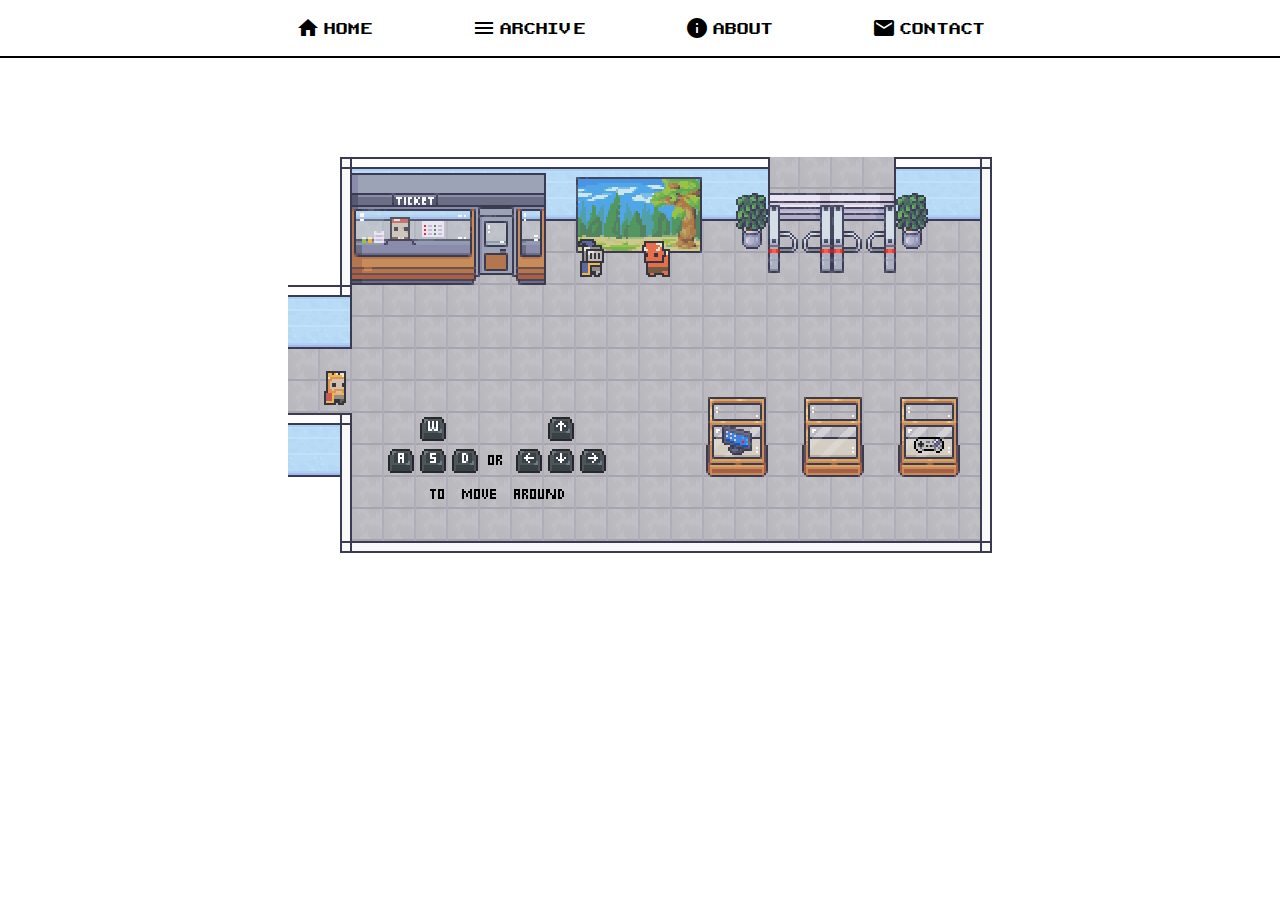
<file: Final/index.html>
<!DOCTYPE html>
<html lang="en">
<head>
    <meta charset="UTF-8">
    <meta http-equiv="X-UA-Compatible" content="IE=edge">
    <meta name="viewport" content="width=device-width, initial-scale=1.0">
    <link href="styles/style.css" type="text/css" rel="stylesheet">
    <title>Prototype</title>
</head>
<body>
    <header>
        <nav id="nav-header">
            <ul id="nav-links">
                <li onclick="location.href='index.html'"><i class="material-icons">home</i>Home</li>  
                <li onclick="location.href='pages/archive.html'"><i class="material-icons">menu</i>Archive</li>
                <li onclick="location.href='pages/about.html'"><i class="material-icons">info</i>About</li>
                <li onclick="location.href='pages/contact.html'"><i class="material-icons">mail</i>Contact</li>
            </ul>
        </nav>
    </header>
    <div class="game-container">
        <canvas class="game-canvas" width="352" height="198"></canvas>
    </div>
    <audio id="bgm"><source src="music/music.mp3" type="audio/mp3"></audio>
    <script src="javascripts/class.js"></script>
    <script src="javascripts/world.js"></script>
</body>
</html>
</file>
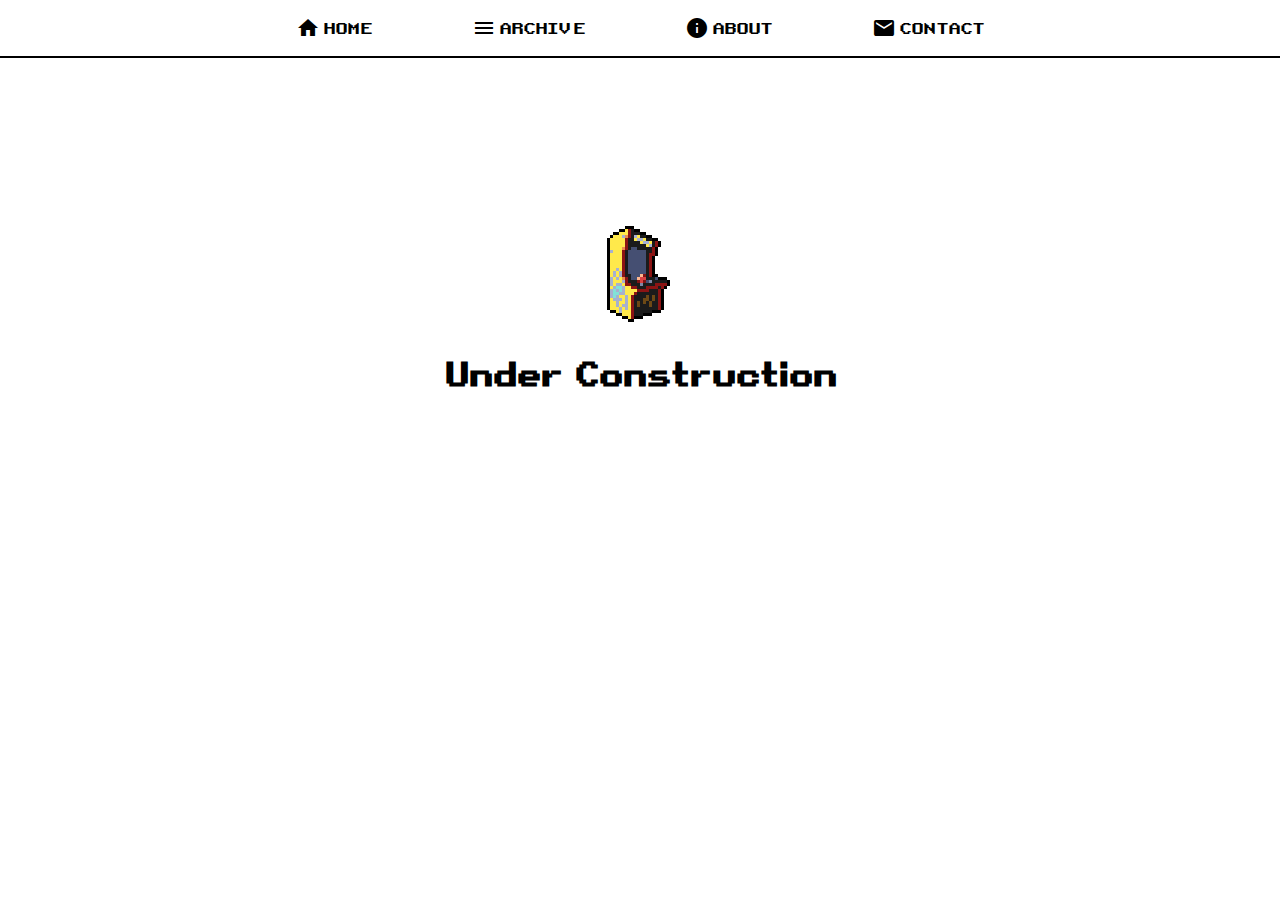
<file: Final/pages/about.html>
<!DOCTYPE html>
<html lang="en">
<head>
    <meta charset="UTF-8">
    <meta http-equiv="X-UA-Compatible" content="IE=edge">
    <meta name="viewport" content="width=device-width, initial-scale=1.0">
    <link href="../styles/style.css" type="text/css" rel="stylesheet">
    <title>About</title>
</head>
<body>
    <header>
        <nav id="nav-header">
            <ul id="nav-links">
                <li onclick="location.href='../index.html'"><i class="material-icons">home</i>Home</li>  
                <li onclick="location.href='archive.html'"><i class="material-icons">menu</i>Archive</li>
                <li onclick="location.href='about.html'"><i class="material-icons">info</i>About</li>
                <li onclick="location.href='contact.html'"><i class="material-icons">mail</i>Contact</li>
            </ul>
        </nav>
    </header>
    <main class="construction">
        <img class="arcade" src="../images/arcade.png" alt="project 1 image" />
        <h1>Under Construction</h1>
    </main>
</body>
</html>
</file>
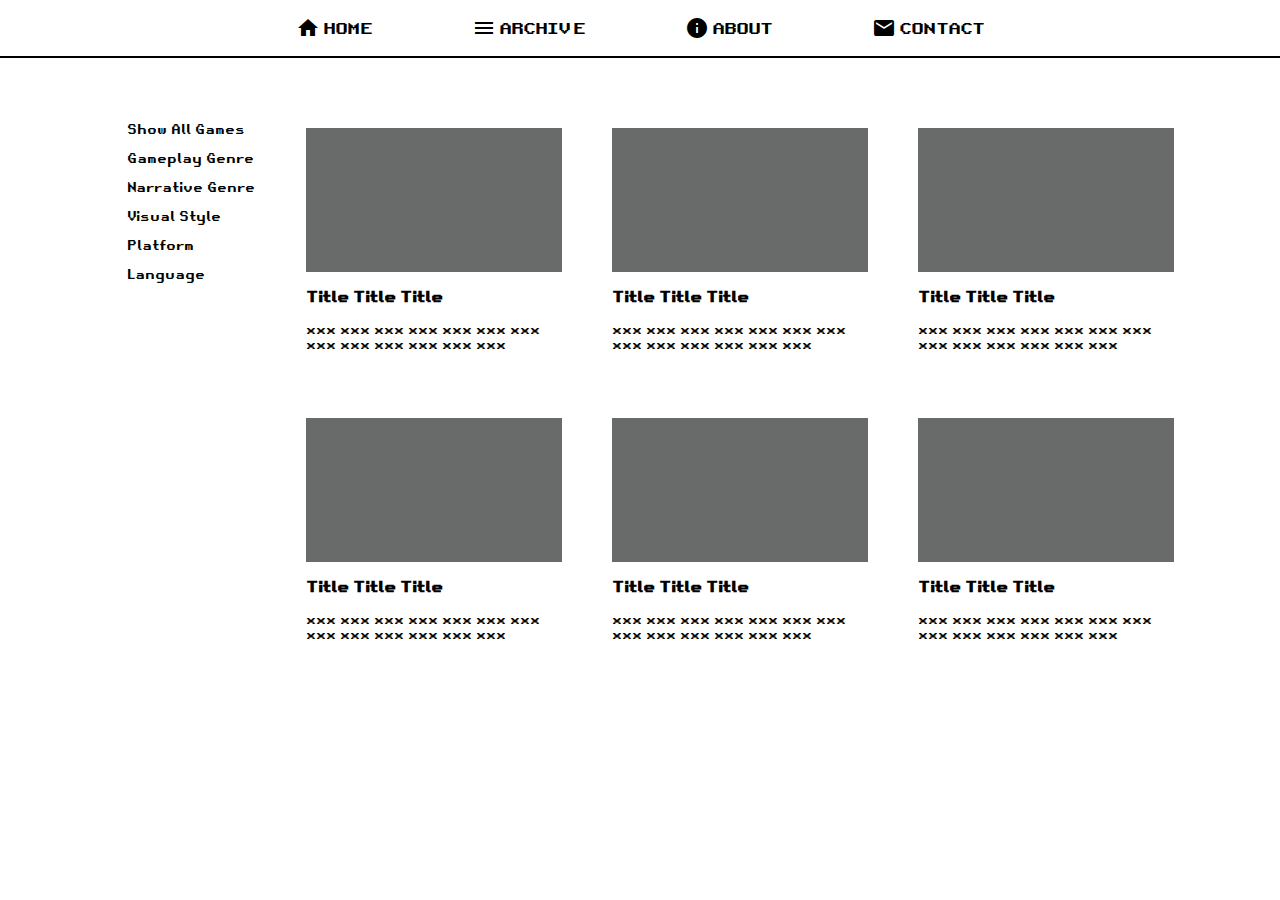
<file: Final/pages/archive.html>
<!DOCTYPE html>
<html lang="en">
<head>
    <meta charset="UTF-8">
    <meta http-equiv="X-UA-Compatible" content="IE=edge">
    <meta name="viewport" content="width=device-width, initial-scale=1.0">
    <link href="../styles/style.css" type="text/css" rel="stylesheet">
    <title>Archive</title>
</head>
<body>
    <header>
        <nav id="nav-header">
            <ul id="nav-links">
                <li onclick="location.href='../index.html'"><i class="material-icons">home</i>Home</li>  
                <li onclick="location.href='archive.html'"><i class="material-icons">menu</i>Archive</li>
                <li onclick="location.href='about.html'"><i class="material-icons">info</i>About</li>
                <li onclick="location.href='contact.html'"><i class="material-icons">mail</i>Contact</li>
            </ul>
        </nav>
    </header>
    <main id="archive-list">
        <section>
            <nav id="nav-archive">
                <button id="nav-all">Show All Games</button>
                <ul id="nav-filters">
                    <li>
                        <button class="nav-collapsible">Gameplay Genre</button>
                        <ul class="nav-content">
                            <li>xxx</li>
                            <li>xxx</li>
                            <li>xxx</li>
                            <li>xxx</li>
                        </ul>
                    </li>
                    <li>
                        <button class="nav-collapsible">Narrative Genre</button>
                        <ul class="nav-content">
                            <li>xxx</li>
                            <li>xxx</li>
                            <li>xxx</li>
                            <li>xxx</li>
                        </ul>
                    </li>
                    <li>
                        <button class="nav-collapsible">Visual Style</button>
                        <ul class="nav-content">
                            <li>xxx</li>
                            <li>xxx</li>
                            <li>xxx</li>
                            <li>xxx</li>
                        </ul>
                    </li>
                    <li>
                        <button class="nav-collapsible">Platform</button>
                        <ul class="nav-content">
                            <li>xxx</li>
                            <li>xxx</li>
                            <li>xxx</li>
                            <li>xxx</li>
                        </ul>
                    </li>
                    <li>
                        <button class="nav-collapsible">Language</button>
                        <ul class="nav-content">
                            <li>xxx</li>
                            <li>xxx</li>
                            <li>xxx</li>
                            <li>xxx</li>
                        </ul>
                    </li>
                </ul>
            </nav>
        </section>
        <section id="projects-grid">
            <article id="project1" class="project_item">
                <img class="project_image" src="../images/test200.png" alt="project 1 image" />
                <h3 class="project_title">Title Title Title</h3>
                <p class="project_description">xxx xxx xxx xxx xxx xxx xxx xxx xxx xxx xxx xxx xxx</p>
            </article>
            <article id="project2" class="project_item">
                <img class="project_image" src="../images/test200.png" alt="project 2 image" />
                <h3 class="project_title">Title Title Title</h3>
                <p class="project_description">xxx xxx xxx xxx xxx xxx xxx xxx xxx xxx xxx xxx xxx </p>
            </article>
            <article id="project3" class="project_item">
                <img class="project_image" src="../images/test200.png" alt="project 3 image" />
                <h3 class="project_title">Title Title Title</h3>
                <p class="project_description">xxx xxx xxx xxx xxx xxx xxx xxx xxx xxx xxx xxx xxx</p>
            </article>
            <article id="project4" class="project_item">
                <img class="project_image" src="../images/test200.png" alt="project 4 image" />
                <h3 class="project_title">Title Title Title</h3>
                <p class="project_description">xxx xxx xxx xxx xxx xxx xxx xxx xxx xxx xxx xxx xxx</p>
            </article>
            <article id="project5" class="project_item">
                <img class="project_image" src="../images/test200.png" alt="project 5 image" />
                <h3 class="project_title">Title Title Title</h3>
                <p class="project_description">xxx xxx xxx xxx xxx xxx xxx xxx xxx xxx xxx xxx xxx</p>
            </article>
            <article id="project6" class="project_item">
                <img class="project_image" src="../images/test200.png" alt="project 6 image" />
                <h3 class="project_title">Title Title Title</h3>
                <p class="project_description">xxx xxx xxx xxx xxx xxx xxx xxx xxx xxx xxx xxx xxx</p>
            </article>
        </section>
    </main>
    <script src="../javascripts/archive.js"></script>
</body>
</html>
</file>
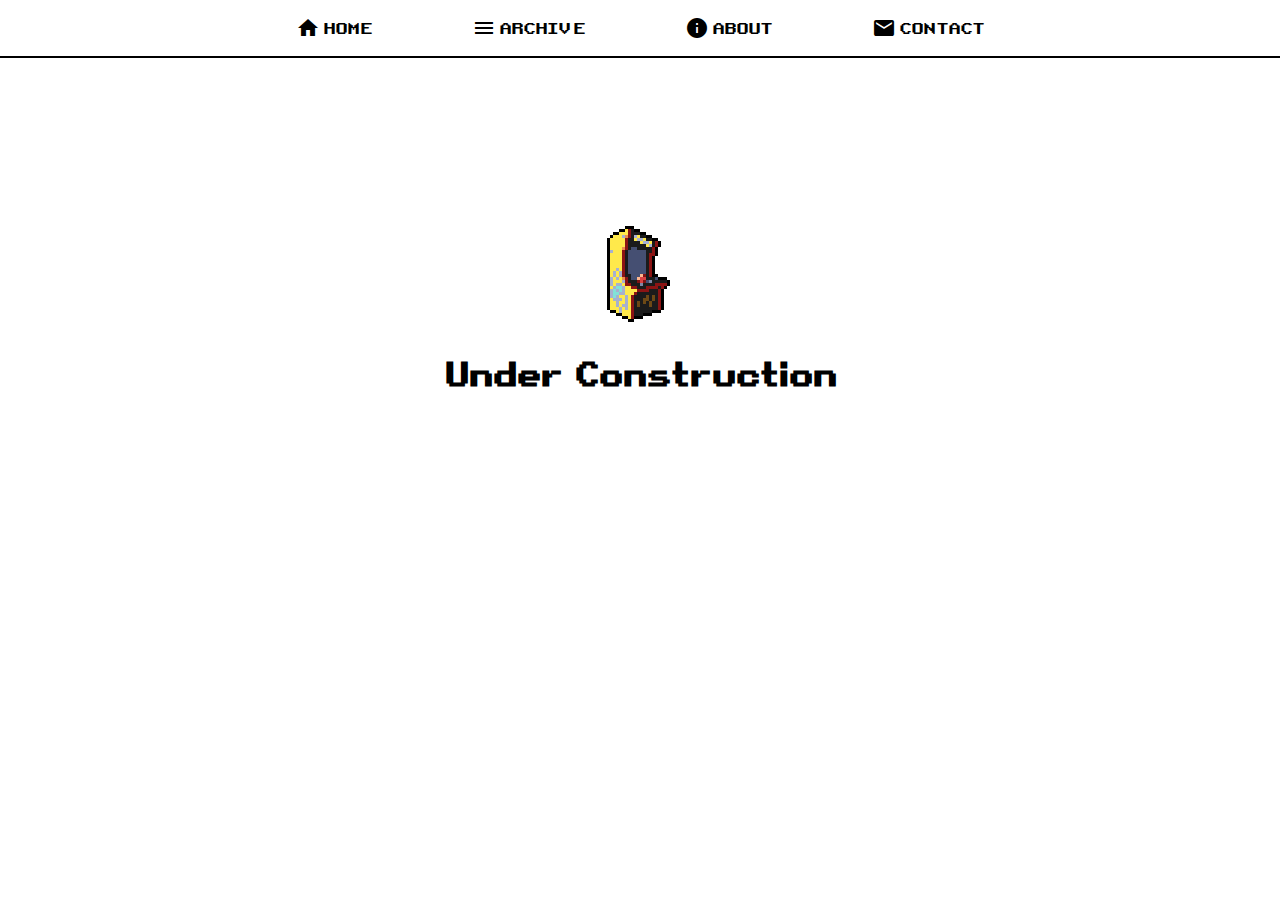
<file: Final/pages/contact.html>
<!DOCTYPE html>
<html lang="en">
<head>
    <meta charset="UTF-8">
    <meta http-equiv="X-UA-Compatible" content="IE=edge">
    <meta name="viewport" content="width=device-width, initial-scale=1.0">
    <link href="../styles/style.css" type="text/css" rel="stylesheet">
    <title>Contact</title>
</head>
<body>
    <header>
        <nav id="nav-header">
            <ul id="nav-links">
                <li onclick="location.href='../index.html'"><i class="material-icons">home</i>Home</li>  
                <li onclick="location.href='archive.html'"><i class="material-icons">menu</i>Archive</li>
                <li onclick="location.href='about.html'"><i class="material-icons">info</i>About</li>
                <li onclick="location.href='contact.html'"><i class="material-icons">mail</i>Contact</li>
            </ul>
        </nav>
    </header>
    <main class="construction">
        <img class="arcade" src="../images/arcade.png" alt="project 1 image" />
        <h1>Under Construction</h1>
    </main>
</body>
</html>
</file>
<file: Final/styles/style.css>
@import url('https://fonts.googleapis.com/icon?family=Material+Icons');

@font-face {
    font-family: retroGaming;
    src: url("../fonts/retroGaming.ttf");
}

/* All use */

* {
    box-sizing: border-box;
    margin: 0;
    font-family: retroGaming;
}

header {
    display: flex;
    justify-content: center;
    width: 100%;
    align-items: center;
    border-bottom: 2px solid black;
}

#nav-header {
    width: 50%;
    height: auto;
    padding: 8px 30px;
}

#nav-links {
    list-style-type: none;
    display: flex;
    justify-content: center;
    align-items: center;
    padding: 0;
}

#nav-links li{
    padding: 8px 50px; 
    color: black;
    display: flex;
    align-items: center;
    gap: 3px;
    cursor: pointer;
    text-transform: uppercase;
}

.construction{
    text-align: center;
    margin: auto;
    margin-top: 200px;
}

.arcade{
    image-rendering: pixelated;
    transform: scale(3);
    margin-bottom: 60px;
}

/* World */

.game-container{
    position: relative;
    width: 352px;
    height: 198px;
    top: 50%;
    left: 50%;
    transform: scale(3) translate(-20%, 50%)
    /* outline: 1px solid #999999; */
}

.game-container canvas {
    image-rendering: pixelated;
}

/* Archive */

#archive-list{
    display: grid;
    grid-template-columns: 1fr 3fr;
    grid-column-gap: 10px;
    align-items: start;
    justify-items: center;
    width: 60%;
    margin: auto;
    margin-top: 60px;
}

#nav-archive button{
    font-size: 12px;
    padding: 0 0 10px 0;
    cursor: pointer;
}

#nav-archive button:hover{
    text-decoration: underline;
}

#nav-filters{
    list-style-type: none;
    padding: 0;
}

#nav-all{
    background-color: transparent;
    border: none;
    cursor: pointer;
    padding: 0 0 10px 0;
}

.nav-collapsible{
    background-color: transparent;
    border: none;
    cursor: pointer;
}

.nav-content{
    list-style-type: none;
    display: none;
    overflow: hidden;
    padding: 0 0 0 20px;
}   

.nav-content li{
    font-size: 12px;
    padding: 0 0 10px 0;
}   

#projects-grid{
    display: grid;
    grid-template-columns: 2fr 1fr 1fr; 
    grid-template-rows: auto;
    grid-column-gap: 30px;
    grid-row-gap: 30px; 
}

.project_item {
    display: grid;  
    grid-template-rows: 3fr 1fr 1fr;
    justify-items: start; 
    align-items: center;
    background: transparent; 
    padding: 10px 10px;  
}

.project_title{
    font-size: 15px;
}

.project_description{
    font-size: 12px;
    padding: 0 0 15px 0;
}

@media only screen and (max-width: 1500px){
    .game-container{
        transform: scale(2) translate(-25%, 50%)
    }

    #archive-list{
        width: 85%
    }
}
</file>
